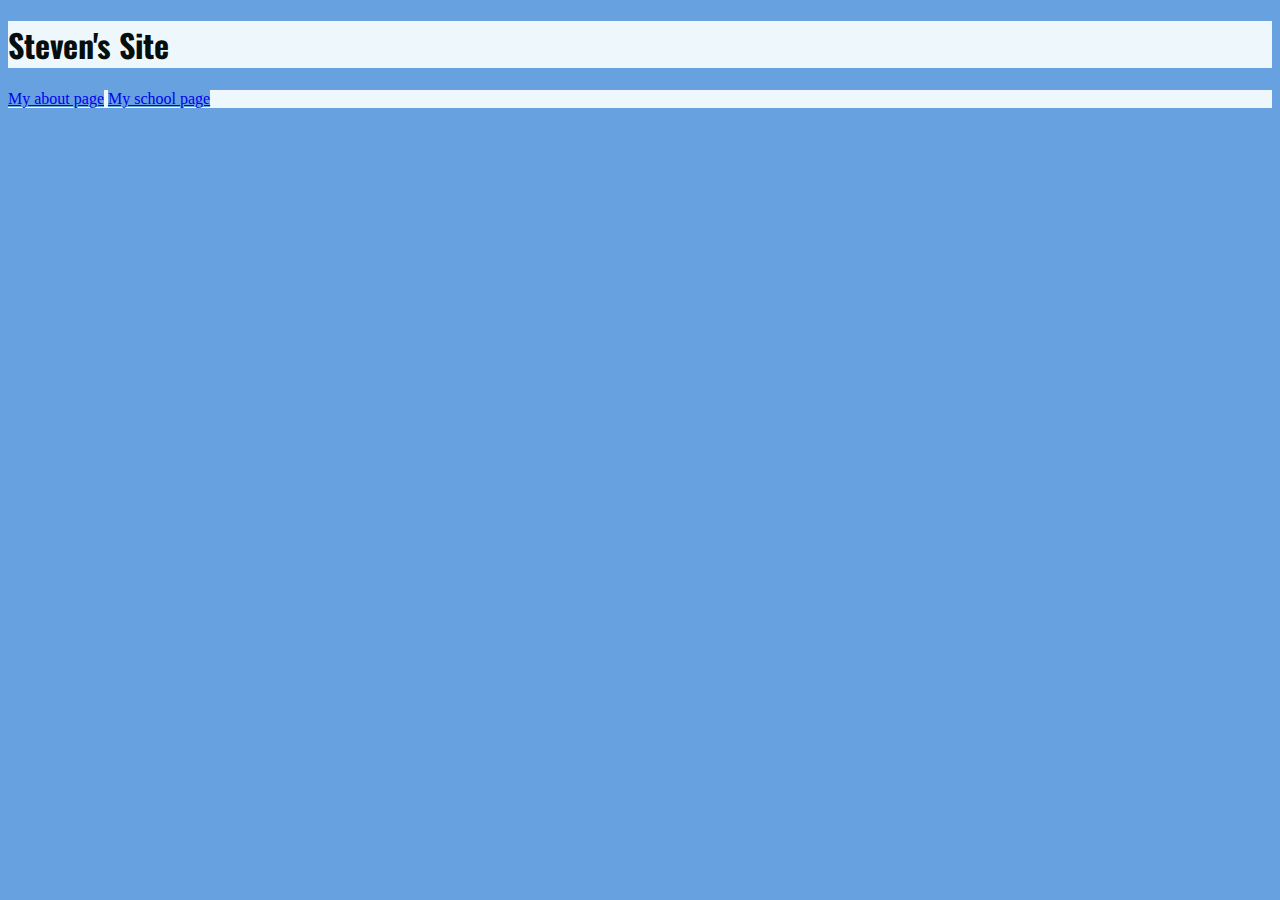
<file: index.html>
<!DOCTYPE html>
<html lang="en">
<head>
    <meta charset="UTF-8">
    <meta name="viewport" content="width=device-width, initial-scale=1.0">
    <title>Steven's Index Page</title>
    <link rel="stylesheet" href="css/styles.css">
    <link href="https://fonts.googleapis.com/css2?family=Merriweather:wght@300&family=Oswald&display=swap" rel="stylesheet">
</head>
<body>
    <h1 class="site-title">Steven's Site</h1>
    <nav>
        <a href= "about.html">My about page</a>
        <a href= "classes.html">My school page</a>
    </nav>

</body>
</html>
</file>
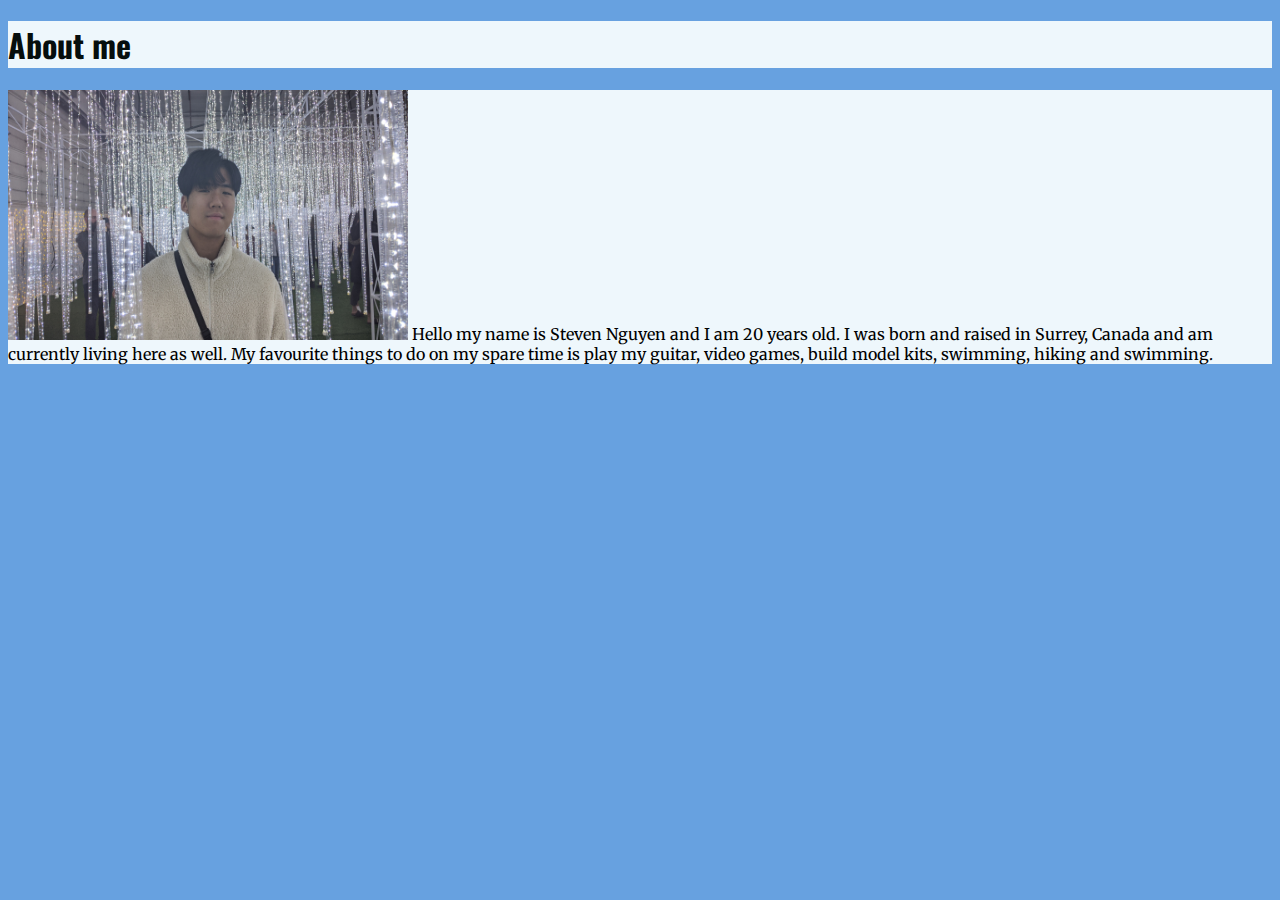
<file: about.html>
<!DOCTYPE html>
<html lang="en">
<head>
    <meta charset="UTF-8">
    <meta name="viewport" content="width=device-width, initial-scale=1.0">
    <title>Document</title>
    <link rel="stylesheet" href="css/styles.css">
    <link href="https://fonts.googleapis.com/css2?family=Merriweather:wght@300&family=Oswald&display=swap" rel="stylesheet">
</head>
<body>
    <h1>About me</h1>
    <p><img src="images/Me.jpg" width="400" height="250" alt="Steven Nguyen"> Hello my name is Steven Nguyen and I am 20 years old. I was born and raised in Surrey, Canada and am currently living here as well. My favourite things to do on my spare time is play my guitar, video games, build model kits, swimming, hiking and swimming. </p>
</body>
</html>
</file>
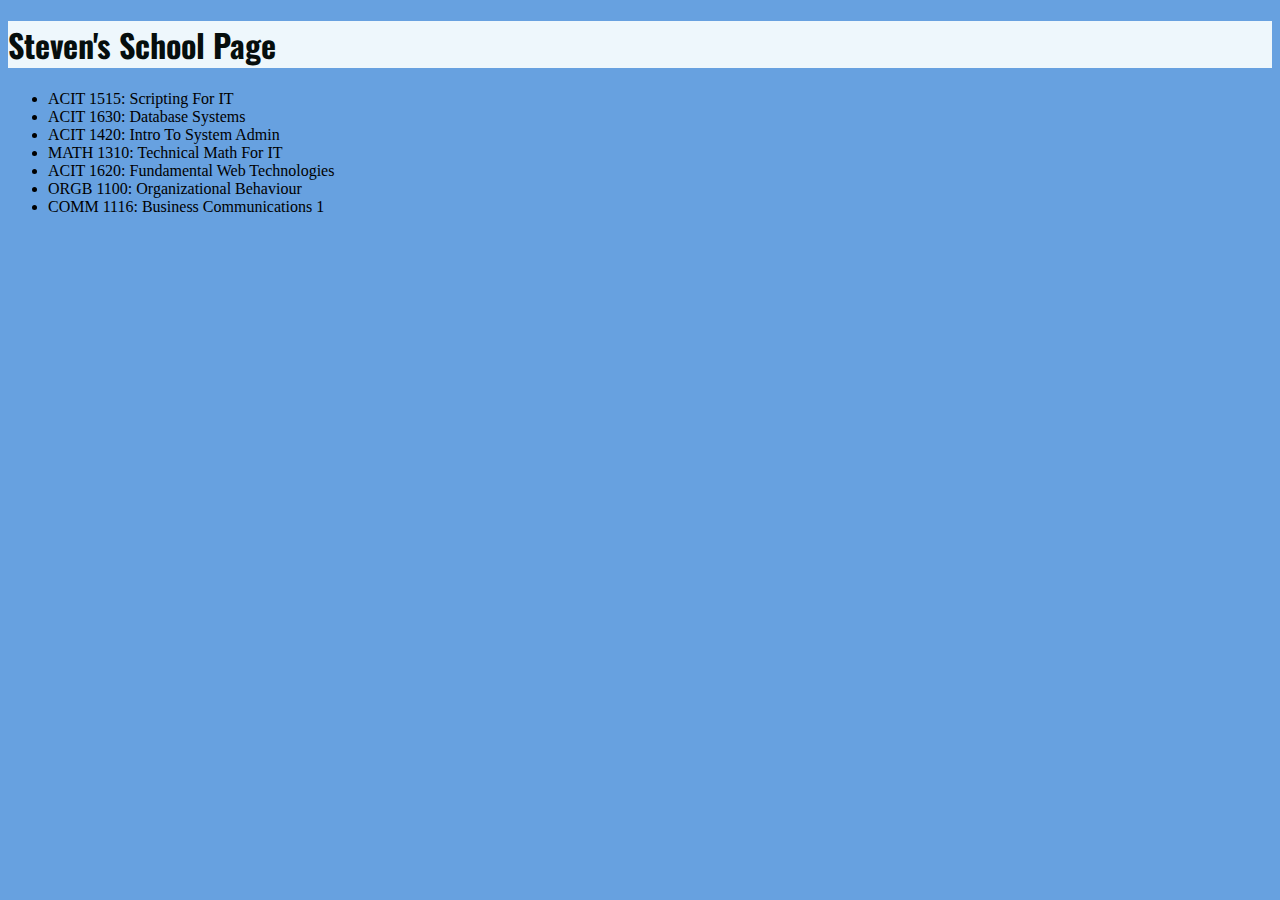
<file: classes.html>
<!DOCTYPE html>
<html lang="en">
<head>
    <meta charset="UTF-8">
    <meta name="viewport" content="width=device-width, initial-scale=1.0">
    <title>Steven's School Page</title>
    <link rel="stylesheet" href="css/styles.css">
    <link href="https://fonts.googleapis.com/css2?family=Merriweather:wght@300&family=Oswald&display=swap" rel="stylesheet">
</head>
<body>
    <h1>Steven's School Page</h1>
    <ul>
        <li>ACIT 1515: Scripting For IT</li>
        <li>ACIT 1630: Database Systems</li>
        <li>ACIT 1420: Intro To System Admin</li>
        <li>MATH 1310: Technical Math For IT</li>
        <li>ACIT 1620: Fundamental Web Technologies</li>
        <li>ORGB 1100: Organizational Behaviour</li>
        <li>COMM 1116: Business Communications 1</li>
    </ul>
    
</body>
</html>
</file>
<file: css/styles.css>
/*font-family: 'Merriweather', serif;
font-family: 'Oswald', sans-serif;*/

*{
    background: #67a1e0
}

nav{
    background: #EEF7FC
}

h1{
    color: #060E0D;
    font-family: 'Oswald', sans-serif;
    background: #EEF7FC
}

.menu {
    font-family: 'Oswald', sans-serif;
}


p {
    font-family: 'Merriweather', serif;
    background: #EEF7FC
}
</file>
